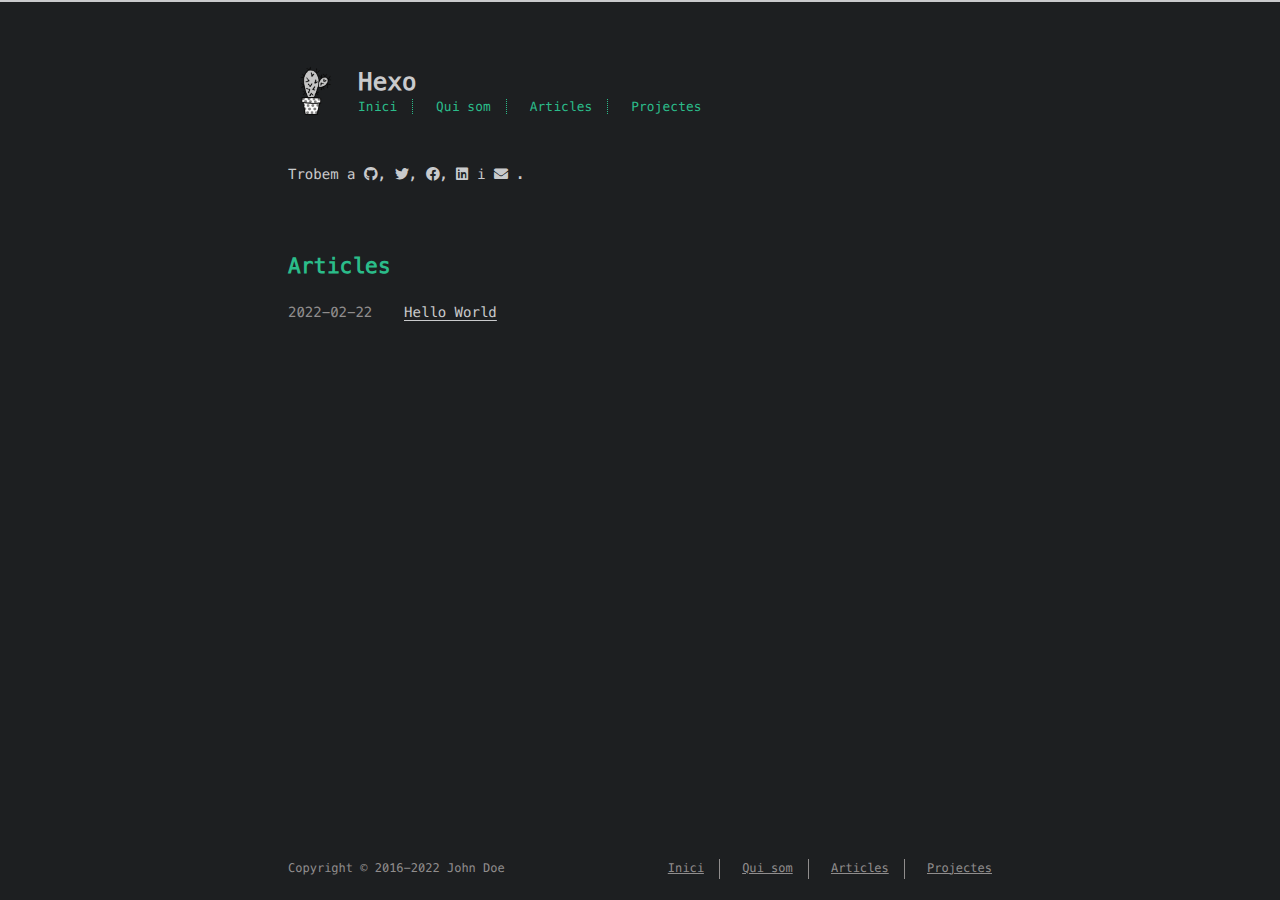
<file: index.html>
<!DOCTYPE html>
<html lang=zh>
<head>
    <!-- so meta -->
    <meta charset="utf-8">
    <meta http-equiv="X-UA-Compatible" content="IE=edge">
    <meta name="HandheldFriendly" content="True">
    <meta name="viewport" content="width=device-width, initial-scale=1, maximum-scale=5" />
    <meta property="og:type" content="website">
<meta property="og:title" content="Hexo">
<meta property="og:url" content="http://example.com/index.html">
<meta property="og:site_name" content="Hexo">
<meta property="og:locale">
<meta property="article:author" content="John Doe">
<meta name="twitter:card" content="summary">
    
    
      
        
          <link rel="shortcut icon" href="/images/favicon.ico">
        
      
      
        
          <link rel="icon" type="image/png" href="/images/favicon-192x192.png" sizes="192x192">
        
      
      
        
          <link rel="apple-touch-icon" sizes="180x180" href="/images/apple-touch-icon.png">
        
      
    
    <!-- title -->
    <title>Hexo</title>
    <!-- styles -->
    
<link rel="stylesheet" href="/css/style.css">

    <!-- persian styles -->
    
    <!-- rss -->
    
    
	<!-- mathjax -->
	
<meta name="generator" content="Hexo 6.0.0"></head>

<body class="max-width mx-auto px3 ltr">
    
    <div class="content index py4">
        
          <header id="header">
  <a href="/">
  
    
      <div id="logo" style="background-image: url(/images/logo.png);"></div>
    
  
    <div id="title">
      <h1>Hexo</h1>
    </div>
  </a>
  <div id="nav">
    <ul>
      <li class="icon">
        <a href="#" aria-label="Menu"><i class="fas fa-bars fa-2x"></i></a>
      </li>
       
        <li><a href="/">Inici</a></li>
       
        <li><a href="/about/">Qui som</a></li>
       
        <li><a href="/archives/">Articles</a></li>
       
        <li><a href="/projects_url">Projectes</a></li>
      
    </ul>
  </div>
</header>

        
        <section id="about">
  
  
    <p>
      Trobem a
      
      
      
        
          <a class="icon" target="_blank" rel="noopener" href="http://github.com/probberechts/cactus-dark" aria-label="github">
            <i class="fab fa-github"></i><!--
      ---></a><!--
    ---><!--
    --->, 
        
      
        
          <a class="icon" target="_blank" rel="noopener" href="/" aria-label="twitter">
            <i class="fab fa-twitter"></i><!--
      ---></a><!--
    ---><!--
    --->, 
        
      
        
          <a class="icon" target="_blank" rel="noopener" href="/" aria-label="facebook">
            <i class="fab fa-facebook"></i><!--
      ---></a><!--
    ---><!--
    --->, 
        
      
        
          <a class="icon" target="_blank" rel="noopener" href="/" aria-label="linkedin">
            <i class="fab fa-linkedin"></i><!--
      ---></a><!--
    ---><!--
    ---> i 
        
      
        
          <a class="icon" target="_blank" rel="noopener" href="mailto:name@email.com" aria-label="mail">
            <i class="fas fa-envelope"></i><!--
      ---></a>
        <!--
    --->.
        
      
    </p>
  
</section>

<section id="writing">
  <span class="h1"><a href="/archives/">Articles</a></span>
  
  <ul class="post-list">
    
    
      
    
    
      <li class="post-item">
        
    <div class="meta">
      
        
          <time datetime="2022-02-22T07:59:40.288Z" itemprop="datePublished">2022-02-22</time>
        
      
    </div>


        <span>
    
        <a class="" href="/2022/02/22/hello-world/">Hello World</a>
    


</span>
      </li>
    
  </ul>
  
</section>



        
        <footer id="footer">
  <div class="footer-left">
    Copyright &copy;
    
    
    2016-2022
    John Doe
  </div>
  <div class="footer-right">
    <nav>
      <ul>
         
          <li><a href="/">Inici</a></li>
         
          <li><a href="/about/">Qui som</a></li>
         
          <li><a href="/archives/">Articles</a></li>
         
          <li><a href="/projects_url">Projectes</a></li>
        
      </ul>
    </nav>
  </div>
</footer>

    </div>
    <!-- styles -->



  <link rel="preload" as="style" href="https://cdnjs.cloudflare.com/ajax/libs/font-awesome/5.15.2/css/all.min.css" crossorigin="anonymous" onload="this.onload=null;this.rel='stylesheet'"/>


    <!-- jquery -->
 
  <script src="https://cdnjs.cloudflare.com/ajax/libs/jquery/3.6.0/jquery.min.js" crossorigin="anonymous"></script> 




<!-- clipboard -->


<script src="/js/main.js"></script>

<!-- search -->

<!-- Google Analytics -->

<!-- Baidu Analytics -->

<!-- Cloudflare Analytics -->

<!-- Umami Analytics -->

<!-- Disqus Comments -->


</body>
</html>
</file>
<file: css/style.css>
.inline {
  display: inline;
}
.block {
  display: block;
}
.inline-block {
  display: inline-block;
}
.table {
  display: table;
}
.table-cell {
  display: table-cell;
}
.overflow-hidden {
  overflow: hidden;
}
.overflow-scroll {
  overflow: scroll;
}
.overflow-auto {
  overflow: auto;
}
.clearfix:before,
.clearfix:after {
  display: table;
  content: " ";
}
.clearfix:after {
  clear: both;
}
.left {
  float: left;
}
.right {
  float: right;
}
.fit {
  max-width: 100%;
}
.truncate {
  display: inline-block;
  overflow: hidden;
  text-overflow: ellipsis;
  white-space: nowrap;
}
.max-width-1 {
  max-width: 24rem;
}
.max-width-2 {
  max-width: 32rem;
}
.max-width-3 {
  max-width: 48rem;
}
.max-width-4 {
  max-width: 64rem;
}
.border-box {
  box-sizing: border-box;
}
.m0 {
  margin: 0;
}
.mt0 {
  margin-top: 0;
}
.mr0 {
  margin-right: 0;
}
.mb0 {
  margin-bottom: 0;
}
.ml0 {
  margin-left: 0;
}
.mx0 {
  margin-right: 0;
  margin-left: 0;
}
.my0 {
  margin-top: 0;
  margin-bottom: 0;
}
.m1 {
  margin: 0.5rem;
}
.mt1 {
  margin-top: 0.5rem;
}
.mr1 {
  margin-right: 0.5rem;
}
.mb1 {
  margin-bottom: 0.5rem;
}
.ml1 {
  margin-left: 0.5rem;
}
.mx1 {
  margin-right: 0.5rem;
  margin-left: 0.5rem;
}
.my1 {
  margin-top: 0.5rem;
  margin-bottom: 0.5rem;
}
.m2 {
  margin: 1rem;
}
.mt2 {
  margin-top: 1rem;
}
.mr2 {
  margin-right: 1rem;
}
.mb2 {
  margin-bottom: 1rem;
}
.ml2 {
  margin-left: 1rem;
}
.mx2 {
  margin-right: 1rem;
  margin-left: 1rem;
}
.my2 {
  margin-top: 1rem;
  margin-bottom: 1rem;
}
.m3 {
  margin: 2rem;
}
.mt3 {
  margin-top: 2rem;
}
.mr3 {
  margin-right: 2rem;
}
.mb3 {
  margin-bottom: 2rem;
}
.ml3 {
  margin-left: 2rem;
}
.mx3 {
  margin-right: 2rem;
  margin-left: 2rem;
}
.my3 {
  margin-top: 2rem;
  margin-bottom: 2rem;
}
.m4 {
  margin: 4rem;
}
.mt4 {
  margin-top: 4rem;
}
.mr4 {
  margin-right: 4rem;
}
.mb4 {
  margin-bottom: 4rem;
}
.ml4 {
  margin-left: 4rem;
}
.mx4 {
  margin-right: 4rem;
  margin-left: 4rem;
}
.my4 {
  margin-top: 4rem;
  margin-bottom: 4rem;
}
.mxn1 {
  margin-right: -0.5rem;
  margin-left: -0.5rem;
}
.mxn2 {
  margin-right: -1rem;
  margin-left: -1rem;
}
.mxn3 {
  margin-right: -2rem;
  margin-left: -2rem;
}
.mxn4 {
  margin-right: -4rem;
  margin-left: -4rem;
}
.ml-auto {
  margin-left: auto;
}
.mr-auto {
  margin-right: auto;
}
.mx-auto {
  margin-right: auto;
  margin-left: auto;
}
.p0 {
  padding: 0;
}
.pt0 {
  padding-top: 0;
}
.pr0 {
  padding-right: 0;
}
.pb0 {
  padding-bottom: 0;
}
.pl0 {
  padding-left: 0;
}
.px0 {
  padding-right: 0;
  padding-left: 0;
}
.py0 {
  padding-top: 0;
  padding-bottom: 0;
}
.p1 {
  padding: 0.5rem;
}
.pt1 {
  padding-top: 0.5rem;
}
.pr1 {
  padding-right: 0.5rem;
}
.pb1 {
  padding-bottom: 0.5rem;
}
.pl1 {
  padding-left: 0.5rem;
}
.py1 {
  padding-top: 0.5rem;
  padding-bottom: 0.5rem;
}
.px1 {
  padding-right: 0.5rem;
  padding-left: 0.5rem;
}
.p2 {
  padding: 1rem;
}
.pt2 {
  padding-top: 1rem;
}
.pr2 {
  padding-right: 1rem;
}
.pb2 {
  padding-bottom: 1rem;
}
.pl2 {
  padding-left: 1rem;
}
.py2 {
  padding-top: 1rem;
  padding-bottom: 1rem;
}
.px2 {
  padding-right: 1rem;
  padding-left: 1rem;
}
.p3 {
  padding: 2rem;
}
.pt3 {
  padding-top: 2rem;
}
.pr3 {
  padding-right: 2rem;
}
.pb3 {
  padding-bottom: 2rem;
}
.pl3 {
  padding-left: 2rem;
}
.py3 {
  padding-top: 2rem;
  padding-bottom: 2rem;
}
.px3 {
  padding-right: 2rem;
  padding-left: 2rem;
}
.p4 {
  padding: 4rem;
}
.pt4 {
  padding-top: 4rem;
}
.pr4 {
  padding-right: 4rem;
}
.pb4 {
  padding-bottom: 4rem;
}
.pl4 {
  padding-left: 4rem;
}
.py4 {
  padding-top: 4rem;
  padding-bottom: 4rem;
}
.px4 {
  padding-right: 4rem;
  padding-left: 4rem;
}
body h1,
body .h1 {
  display: block;
  margin-top: 3rem;
  margin-bottom: 1rem;
  color: #2bbc8a;
  letter-spacing: 0.01em;
  font-weight: 700;
  font-style: normal;
  font-size: 1.5em;
  -moz-osx-font-smoothing: grayscale;
  -webkit-font-smoothing: antialiased;
}
body h2,
body .h2 {
  position: relative;
  display: block;
  margin-top: 2rem;
  margin-bottom: 0.5rem;
  color: #eee;
  text-transform: none;
  letter-spacing: normal;
  font-weight: bold;
  font-size: 1rem;
}
body h3 {
  color: #eee;
  text-decoration: underline;
  font-weight: bold;
  font-size: 0.9rem;
}
body h4,
body h5,
body h6 {
  display: inline;
  text-decoration: none;
  color: #ccc;
  font-weight: bold;
  font-size: 0.9rem;
}
body h3,
body h4,
body h5,
body h6 {
  margin-top: 0.9rem;
  margin-bottom: 0.5rem;
}
body hr {
  border: 0.5px dashed #ccc;
  opacity: 0.5;
  margin: 0;
  margin-top: 20px;
  margin-bottom: 20px;
}
body strong {
  font-weight: bold;
}
body em,
body cite {
  font-style: italic;
}
body sup,
body sub {
  position: relative;
  vertical-align: baseline;
  font-size: 0.75em;
  line-height: 0;
}
body sup {
  top: -0.5em;
}
body sub {
  bottom: -0.2em;
}
body small {
  font-size: 0.85em;
}
body acronym,
body abbr {
  border-bottom: 1px dotted;
}
body ul,
body ol,
body dl {
  line-height: 1.725;
}
body ul ul,
body ol ul,
body ul ol,
body ol ol {
  margin-top: 0;
  margin-bottom: 0;
}
body ol {
  list-style: decimal;
}
body dt {
  font-weight: bold;
}
body table {
  width: 100%;
  border-collapse: collapse;
  text-align: left;
  font-size: 12px;
  overflow: auto;
  display: block;
}
body th {
  padding: 8px;
  border-bottom: 1px dashed #908d8d;
  color: #eee;
  font-weight: bold;
  font-size: 13px;
}
body td {
  padding: 0 8px;
  border-bottom: none;
}
@font-face {
  font-style: normal;
  font-family: "Meslo LG";
  src: local("Meslo LG S"), url("../lib/meslo-LG/MesloLGS-Regular.ttf") format("truetype");
}
*,
*:before,
*:after {
  box-sizing: border-box;
}
html {
  margin: 0;
  padding: 0;
  height: 100%;
  border-top: 2px solid #c9cacc;
  -webkit-text-size-adjust: 100%;
  -ms-text-size-adjust: 100%;
}
body {
  margin: 0;
  height: 100%;
  background-color: #1d1f21;
  color: #c9cacc;
  font-display: swap;
  font-weight: 400;
  font-size: 14px;
  font-family: "Menlo", "Meslo LG", monospace;
  line-height: 1.725;
  text-rendering: geometricPrecision;
  flex: 1;
  -moz-osx-font-smoothing: grayscale;
  -webkit-font-smoothing: antialiased;
}
.content {
  position: relative;
  display: flex;
  flex-direction: column;
  min-height: 100%;
  overflow-wrap: break-word;
}
.content p {
  hyphens: auto;
  -moz-hyphens: auto;
  -ms-hyphens: auto;
  -webkit-hyphens: auto;
}
.content code {
  hyphens: manual;
  -moz-hyphens: manual;
  -ms-hyphens: manual;
  -webkit-hyphens: manual;
}
.content a {
  color: #c9cacc;
  text-decoration: none;
  background-image: linear-gradient(transparent, transparent 5px, #c9cacc 5px, #c9cacc);
  background-position: bottom;
  background-size: 100% 6px;
  background-repeat: repeat-x;
}
.content a:hover {
  background-image: linear-gradient(transparent, transparent 4px, #d480aa 4px, #d480aa);
}
.content a.icon {
  background: none;
}
.content a.icon:hover {
  color: #d480aa;
}
.content h1 a,
.content .h1 a,
.content h2 a,
.content h3 a,
.content h4 a,
.content h5 a,
.content h6 a {
  background: none;
  color: inherit;
  text-decoration: none;
}
.content h1 a:hover,
.content .h1 a:hover,
.content h2 a:hover,
.content h3 a:hover,
.content h4 a:hover,
.content h5 a:hover,
.content h6 a:hover {
  background-image: linear-gradient(transparent, transparent 6px, #d480aa 6px, #d480aa);
  background-position: bottom;
  background-size: 100% 6px;
  background-repeat: repeat-x;
}
.content h6 a {
  background: none;
  color: inherit;
  text-decoration: none;
}
.content h6 a:hover {
  background-image: linear-gradient(transparent, transparent 6px, #d480aa 6px, #d480aa);
  background-position: bottom;
  background-size: 100% 6px;
  background-repeat: repeat-x;
}
@media (min-width: 540px) {
  .image-wrap {
    flex-direction: row;
    margin-bottom: 2rem;
  }
  .image-wrap .image-block {
    flex: 1 0 35%;
    margin-right: 2rem;
  }
  .image-wrap p {
    flex: 1 0 65%;
  }
}
.max-width {
  max-width: 48rem;
}
@media (max-width: 480px) {
  .px3 {
    padding-right: 1rem;
    padding-left: 1rem;
  }
  .my4 {
    margin-top: 2rem;
    margin-bottom: 2rem;
  }
}
@media (min-width: 480px) {
  p {
    text-align: justify;
  }
}
#header {
  margin: 0 auto 2rem;
  width: 100%;
}
#header h1,
#header .h1 {
  margin-top: 0;
  margin-bottom: 0;
  color: #c9cacc;
  letter-spacing: 0.01em;
  font-weight: 700;
  font-style: normal;
  font-size: 1.5rem;
  line-height: 2rem;
  -moz-osx-font-smoothing: grayscale;
  -webkit-font-smoothing: antialiased;
}
#header a {
  background: none;
  color: inherit;
  text-decoration: none;
}
#header #logo {
  display: inline-block;
  float: left;
  margin-right: 20px;
  width: 50px;
  height: 50px;
  border-radius: 5px;
  background-size: 50px 50px;
  background-repeat: no-repeat;
  filter: grayscale(100%);
  -webkit-filter: grayscale(100%);
}
#header #nav {
  color: #2bbc8a;
  letter-spacing: 0.01em;
  font-weight: 200;
  font-style: normal;
  font-size: 0.8rem;
}
#header #nav ul {
  margin: 0;
  padding: 0;
  list-style-type: none;
  line-height: 15px;
}
#header #nav ul a {
  margin-right: 15px;
  color: #2bbc8a;
}
#header #nav ul a:hover {
  background-image: linear-gradient(transparent, transparent 5px, #2bbc8a 5px, #2bbc8a);
  background-position: bottom;
  background-size: 100% 6px;
  background-repeat: repeat-x;
}
#header #nav ul li {
  display: inline-block;
  margin-right: 15px;
  border-right: 1px dotted;
  border-color: #2bbc8a;
  vertical-align: middle;
}
#header #nav ul .icon {
  display: none;
}
#header #nav ul li:last-child {
  margin-right: 0;
  border-right: 0;
}
#header #nav ul li:last-child a {
  margin-right: 0;
}
#header:hover #logo {
  filter: none;
  -webkit-filter: none;
}
@media screen and (max-width: 480px) {
  #header #title {
    display: table;
    margin-right: 5rem;
    min-height: 50px;
  }
  #header #title h1 {
    display: table-cell;
    vertical-align: middle;
  }
  #header #nav ul a:hover {
    background: none;
  }
  #header #nav ul li {
    display: none;
    border-right: 0;
  }
  #header #nav ul li.icon {
    position: absolute;
    top: 77px;
    right: 1rem;
    display: inline-block;
  }
  #header #nav ul.responsive li {
    display: block;
  }
  #header #nav li:not(:first-child) {
    padding-top: 1rem;
    padding-left: 70px;
    font-size: 1rem;
  }
}
#header-post {
  position: fixed;
  top: 2rem;
  right: 0;
  display: inline-block;
  float: right;
  z-index: 100;
}
#header-post a {
  background: none;
  color: inherit;
  text-decoration: none;
}
#header-post a.icon {
  background: none;
}
#header-post a.icon:hover {
  color: #d480aa;
}
#header-post ol {
  list-style-type: none;
}
#header-post ul {
  display: inline-block;
  margin: 0;
  padding: 0;
  list-style-type: none;
}
#header-post ul li {
  display: inline-block;
  margin-right: 15px;
  vertical-align: middle;
}
#header-post ul li:last-child {
  margin-right: 0;
}
#header-post #menu-icon {
  float: right;
  margin-right: 2rem;
  margin-left: 15px;
}
#header-post #menu-icon:hover {
  color: #2bbc8a;
}
#header-post #menu-icon-tablet {
  float: right;
  margin-right: 2rem;
  margin-left: 15px;
}
#header-post #menu-icon-tablet:hover {
  color: #2bbc8a;
}
#header-post #top-icon-tablet {
  position: fixed;
  right: 2rem;
  bottom: 2rem;
  margin-right: 2rem;
  margin-left: 15px;
}
#header-post #top-icon-tablet:hover {
  color: #2bbc8a;
}
#header-post .active {
  color: #2bbc8a;
}
#header-post #menu {
  visibility: hidden;
  margin-right: 2rem;
}
#header-post #nav {
  color: #2bbc8a;
  letter-spacing: 0.01em;
  font-weight: 200;
  font-style: normal;
  font-size: 0.8rem;
}
#header-post #nav ul {
  line-height: 15px;
}
#header-post #nav ul a {
  margin-right: 15px;
  color: #2bbc8a;
}
#header-post #nav ul a:hover {
  background-image: linear-gradient(transparent, transparent 5px, #2bbc8a 5px, #2bbc8a);
  background-position: bottom;
  background-size: 100% 6px;
  background-repeat: repeat-x;
}
#header-post #nav ul li {
  border-right: 1px dotted #2bbc8a;
}
#header-post #nav ul li:last-child {
  margin-right: 0;
  border-right: 0;
}
#header-post #nav ul li:last-child a {
  margin-right: 0;
}
#header-post #actions {
  float: right;
  margin-top: 2rem;
  margin-right: 2rem;
  width: 100%;
  text-align: right;
}
#header-post #actions ul {
  display: block;
}
#header-post #actions .info {
  display: block;
  font-style: italic;
}
#header-post #share {
  clear: both;
  padding-top: 1rem;
  padding-right: 2rem;
  text-align: right;
}
#header-post #share li {
  display: block;
  margin: 0;
}
#header-post #toc {
  float: right;
  clear: both;
  overflow: auto;
  margin-top: 1rem;
  padding-right: 2rem;
  max-width: 20em;
  max-height: calc(95vh - 7rem);
  text-align: right;
}
#header-post #toc a:hover {
  color: #d480aa;
}
#header-post #toc .toc-level-1 > .toc-link {
  display: none;
}
#header-post #toc .toc-level-2 {
  color: #c9cacc;
  font-size: 0.8rem;
}
#header-post #toc .toc-level-2:before {
  color: #2bbc8a;
  content: "#";
}
#header-post #toc .toc-level-3 {
  color: #908d8d;
  font-size: 0.7rem;
}
#header-post #toc .toc-level-4 {
  color: #747070;
  font-size: 0.4rem;
}
#header-post #toc .toc-level-5 {
  display: none;
}
#header-post #toc .toc-level-6 {
  display: none;
}
#header-post #toc .toc-number {
  display: none;
}
@media screen and (max-width: 500px) {
  #header-post {
    display: none;
  }
}
@media screen and (max-width: 900px) {
  #header-post #menu-icon {
    display: none;
  }
  #header-post #actions {
    display: none;
  }
}
@media screen and (max-width: 1199px) {
  #header-post #toc {
    display: none;
  }
}
@media screen and (min-width: 900px) {
  #header-post #menu-icon-tablet {
    display: none !important;
  }
  #header-post #top-icon-tablet {
    display: none !important;
  }
}
@media screen and (min-width: 1199px) {
  #header-post #actions {
    width: auto;
  }
  #header-post #actions ul {
    display: inline-block;
    float: right;
  }
  #header-post #actions .info {
    display: inline;
    float: left;
    margin-right: 2rem;
    font-style: italic;
  }
}
@media print {
  #header-post {
    display: none;
  }
  #footer-post-container {
    display: none;
  }
}
#footer-post {
  position: fixed;
  right: 0;
  bottom: 0;
  left: 0;
  z-index: 5000000;
  width: 100%;
  border-top: 1px solid #908d8d;
  background: #212326;
  transition: opacity 0.2s;
}
#footer-post a {
  background: none;
  color: inherit;
  text-decoration: none;
}
#footer-post a.icon {
  background: none;
}
#footer-post a.icon:hover {
  color: #d480aa;
}
#footer-post #nav-footer {
  padding-right: 1rem;
  padding-left: 1rem;
  background: #323539;
  text-align: center;
}
#footer-post #nav-footer a {
  color: #2bbc8a;
  font-size: 1em;
}
#footer-post #nav-footer a:hover {
  background-image: linear-gradient(transparent, transparent 5px, #2bbc8a 5px, #2bbc8a);
  background-position: bottom;
  background-size: 100% 6px;
  background-repeat: repeat-x;
}
#footer-post #nav-footer ul {
  display: table;
  margin: 0;
  padding: 0;
  width: 100%;
  list-style-type: none;
}
#footer-post #nav-footer ul li {
  display: inline-table;
  padding: 10px;
  width: 20%;
  vertical-align: middle;
}
#footer-post #actions-footer {
  overflow: auto;
  margin-top: 1rem;
  margin-bottom: 1rem;
  padding-right: 1rem;
  padding-left: 1rem;
  width: 100%;
  text-align: center;
  white-space: nowrap;
}
#footer-post #actions-footer a {
  display: inline-block;
  padding-left: 1rem;
  color: #2bbc8a;
}
#footer-post #share-footer {
  padding-right: 1rem;
  padding-left: 1rem;
  background: #323539;
  text-align: center;
}
#footer-post #share-footer ul {
  display: table;
  margin: 0;
  padding: 0;
  width: 100%;
  list-style-type: none;
}
#footer-post #share-footer ul li {
  display: inline-table;
  padding: 10px;
  width: 20%;
  vertical-align: middle;
}
#footer-post #toc-footer {
  clear: both;
  padding-top: 1rem;
  padding-bottom: 1rem;
  background: #323539;
  text-align: left;
}
#footer-post #toc-footer ol {
  margin: 0;
  padding-left: 20px;
  list-style-type: none;
}
#footer-post #toc-footer ol li {
  line-height: 30px;
}
#footer-post #toc-footer a:hover {
  color: #d480aa;
}
#footer-post #toc-footer .toc-level-1 > .toc-link {
  display: none;
}
#footer-post #toc-footer .toc-level-2 {
  color: #c9cacc;
  font-size: 0.8rem;
}
#footer-post #toc-footer .toc-level-2:before {
  color: #2bbc8a;
  content: "#";
}
#footer-post #toc-footer .toc-level-3 {
  color: #908d8d;
  font-size: 0.7rem;
  line-height: 15px;
}
#footer-post #toc-footer .toc-level-4 {
  display: none;
}
#footer-post #toc-footer .toc-level-5 {
  display: none;
}
#footer-post #toc-footer .toc-level-6 {
  display: none;
}
#footer-post #toc-footer .toc-number {
  display: none;
}
@media screen and (min-width: 500px) {
  #footer-post-container {
    display: none;
  }
}
.post-list {
  padding: 0;
}
.post-list .post-item {
  margin-bottom: 1rem;
  margin-left: 0;
  list-style-type: none;
}
.post-list .post-item .meta {
  display: block;
  margin-right: 16px;
  min-width: 100px;
  color: #908d8d;
  font-size: 14px;
}
@media (min-width: 480px) {
  .post-list .post-item {
    display: flex;
    margin-bottom: 5px;
  }
  .post-list .post-item .meta {
    text-align: left;
  }
}
.project-list {
  padding: 0;
  list-style: none;
}
.project-list .project-item {
  margin-bottom: 5px;
}
.project-list .project-item p {
  display: inline;
}
article header .posttitle {
  margin-top: 0;
  margin-bottom: 0;
  text-transform: none;
  font-size: 1.5em;
  line-height: 1.25;
}
article header .meta {
  margin-top: 0;
  margin-bottom: 1rem;
}
article header .meta * {
  color: #ccc;
  font-size: 0.85rem;
}
article header .author {
  text-transform: uppercase;
  letter-spacing: 0.01em;
  font-weight: 700;
}
article header .postdate {
  display: inline;
}
article .content h2:before {
  position: absolute;
  top: -4px;
  left: -1rem;
  color: #2bbc8a;
  content: "#";
  font-weight: bold;
  font-size: 1.2rem;
}
article .content img,
article .content video {
  display: block;
  margin: auto;
  max-width: 100%;
  height: auto;
}
article .content .video-container {
  position: relative;
  overflow: hidden;
  padding-top: 56.25%;
  height: 0;
}
article .content .video-container iframe,
article .content .video-container object,
article .content .video-container embed {
  position: absolute;
  top: 0;
  left: 0;
  margin-top: 0;
  width: 100%;
  height: 100%;
}
article .content blockquote {
  margin: 1rem 10px;
  padding: 0.5em 10px;
  background: inherit;
  color: #ccffb6;
  quotes: "\201C" "\201D" "\2018" "\2019";
  font-weight: bold;
}
article .content blockquote p {
  margin: 0;
}
article .content blockquote:before {
  margin-right: 0.25em;
  color: #ccffb6;
  content: "\201C";
  vertical-align: -0.4em;
  font-size: 2em;
  line-height: 0.1em;
}
article .content blockquote footer {
  margin: line-height 0;
  color: #908d8d;
  font-size: 12px;
}
article .content blockquote footer a {
  background-image: linear-gradient(transparent, transparent 5px, #908d8d 5px, #908d8d);
  color: #908d8d;
}
article .content blockquote footer a:hover {
  background-image: linear-gradient(transparent, transparent 4px, #a6a4a4 4px, #a6a4a4);
  color: #a6a4a4;
}
article .content blockquote footer cite:before {
  padding: 0 0.5em;
  content: "—";
}
article .content .pullquote {
  margin: 0;
  width: 45%;
  text-align: left;
}
article .content .pullquote.left {
  margin-right: 1em;
  margin-left: 0.5em;
}
article .content .pullquote.right {
  margin-right: 0.5em;
  margin-left: 1em;
}
article .content .caption {
  position: relative;
  display: block;
  margin-top: 0.5em;
  color: #908d8d;
  text-align: center;
  font-size: 0.9em;
}
.posttitle {
  text-transform: none;
  font-size: 1.5em;
  line-height: 1.25;
}
.article-tag .tag-link {
  background-image: linear-gradient(transparent, transparent 10px, #d480aa 10px, #d480aa);
  background-position: bottom;
  background-size: 100% 6px;
  background-repeat: repeat-x;
}
.article-tag .tag-link:before {
  content: "#";
}
.article-category .category-link {
  background-image: linear-gradient(transparent, transparent 10px, #d480aa 10px, #d480aa);
  background-position: bottom;
  background-size: 100% 6px;
  background-repeat: repeat-x;
}
@media (min-width: 480px) {
  .article-tag,
  .article-category {
    display: inline;
  }
  .article-tag:before,
  .article-category:before {
    content: "|";
  }
}
#archive .post-year {
  list-style-type: none;
}
#archive .post-list {
  padding: 0;
}
#archive .post-list .post-item {
  margin-bottom: 1rem;
  margin-left: 0;
  list-style-type: none;
}
#archive .post-list .post-item .meta {
  display: block;
  margin-right: 16px;
  min-width: 100px;
  color: #908d8d;
  font-size: 14px;
}
@media (min-width: 480px) {
  #archive .post-list .post-item {
    display: flex;
    margin-bottom: 5px;
    margin-left: 1rem;
  }
  #archive .post-list .post-item .meta {
    text-align: left;
  }
}
.blog-post-comments {
  margin-top: 4rem;
}
#footer {
  position: absolute;
  bottom: 0;
  margin-bottom: 10px;
  width: 100%;
  color: #908d8d;
  vertical-align: top;
  text-align: center;
  font-size: 12px;
}
#footer ul {
  margin: 0;
  padding: 0;
  list-style: none;
}
#footer li {
  display: inline-block;
  margin-right: 15px;
  border-right: 1px solid;
  border-color: #908d8d;
  vertical-align: middle;
}
#footer li a {
  margin-right: 15px;
}
#footer li:last-child {
  margin-right: 0;
  border-right: 0;
}
#footer li:last-child a {
  margin-right: 0;
}
#footer a {
  color: #908d8d;
  text-decoration: underline;
  background-image: none;
}
#footer a:hover {
  color: #a6a4a4;
}
#footer .footer-left {
  height: 20px;
  vertical-align: middle;
  line-height: 20px;
}
@media (min-width: 39rem) {
  #footer {
    display: flex;
    flex-flow: row wrap;
    justify-content: space-between;
    align-items: center;
    align-content: center;
    margin-bottom: 20px;
  }
  #footer .footer-left {
    align-self: flex-start;
    margin-right: 20px;
  }
  #footer .footer-right {
    align-self: flex-end;
  }
}
.pagination {
  display: inline-block;
  margin-top: 2rem;
  width: 100%;
  text-align: center;
}
.pagination .page-number {
  color: #c9cacc;
  font-size: 0.8rem;
}
.pagination a {
  padding: 4px 6px;
  border-radius: 5px;
  background-image: none;
  color: #c9cacc;
  text-decoration: none;
}
.pagination a:hover {
  background-image: none;
}
.pagination a:hover:not(.active) {
  color: #eee;
}
.search-input {
  padding: 4px 7px;
  width: 100%;
  outline: none;
  border: solid 1px #ccc;
  border-radius: 5px;
  background-color: #1d1f21;
  color: #c9cacc;
  font-size: 1.2rem;
  -webkit-border-radius: 5px;
  -moz-border-radius: 5px;
}
.search-input:focus {
  border: solid 1px #2bbc8a;
}
#search-result ul.search-result-list {
  padding: 0;
  list-style-type: none;
}
#search-result li {
  margin: 2em auto;
}
#search-result a.search-result-title {
  background-image: none;
  color: #c9cacc;
  text-transform: capitalize;
  font-weight: bold;
  line-height: 1.2;
}
#search-result p.search-result {
  overflow: hidden;
  margin: 0.4em auto;
  max-height: 13em;
  text-align: justify;
  font-size: 0.8em;
}
#search-result em.search-keyword {
  border-bottom: 1px dashed #d480aa;
  color: #d480aa;
  font-weight: bold;
}
.search-no-result {
  display: none;
  padding-bottom: 0.5em;
  color: #c9cacc;
}
#tag-cloud .tag-cloud-title {
  color: #908d8d;
}
#tag-cloud .tag-cloud-tags {
  clear: both;
  text-align: center;
}
#tag-cloud .tag-cloud-tags a {
  display: inline-block;
  margin: 10px;
}
.tooltipped {
  position: relative;
}
.tooltipped::after {
  position: absolute;
  z-index: 1000000;
  display: none;
  padding: 0.2em 0.5em;
  -webkit-font-smoothing: subpixel-antialiased;
  color: #1d1f21;
  font-display: swap;
  font-weight: 400;
  font-size: 11.200000000000001px;
  font-family: "Menlo", "Meslo LG", monospace;
  line-height: 1.725;
  text-rendering: geometricPrecision;
  text-align: center;
  word-wrap: break-word;
  white-space: pre;
  content: attr(aria-label);
  background: #c9cacc;
  border-radius: 3px;
  opacity: 0;
}
.tooltipped::before {
  position: absolute;
  z-index: 1000001;
  display: none;
  width: 0;
  height: 0;
  color: #c9cacc;
  pointer-events: none;
  content: '';
  border: 6px solid transparent;
  opacity: 0;
}
.tooltipped:hover::before,
.tooltipped:active::before,
.tooltipped:focus::before,
.tooltipped:hover::after,
.tooltipped:active::after,
.tooltipped:focus::after {
  display: inline-block;
  text-decoration: none;
  animation-name: tooltip-appear;
  animation-duration: 0.1s;
  animation-fill-mode: forwards;
  animation-timing-function: ease-in;
}
.tooltipped-s::after,
.tooltipped-sw::after {
  top: 100%;
  right: 50%;
  margin-top: 6px;
}
.tooltipped-s::before,
.tooltipped-sw::before {
  top: auto;
  right: 50%;
  bottom: -7px;
  margin-right: -6px;
  border-bottom-color: #c9cacc;
}
.tooltipped-sw::after {
  margin-right: -16px;
}
.tooltipped-s::after {
  transform: translateX(50%);
}
@-moz-keyframes tooltip-appear {
  from {
    opacity: 0;
  }
  to {
    opacity: 1;
  }
}
@-webkit-keyframes tooltip-appear {
  from {
    opacity: 0;
  }
  to {
    opacity: 1;
  }
}
@-o-keyframes tooltip-appear {
  from {
    opacity: 0;
  }
  to {
    opacity: 1;
  }
}
@keyframes tooltip-appear {
  from {
    opacity: 0;
  }
  to {
    opacity: 1;
  }
}
#categories .category-list-title {
  color: #908d8d;
}
#categories .category-list .category-list-item .category-list-count {
  color: #908d8d;
}
#categories .category-list .category-list-item .category-list-count:before {
  content: " (";
}
#categories .category-list .category-list-item .category-list-count:after {
  content: ")";
}
.highlight {
  background: #474949;
  color: #d1d9e1;
}
.highlight .code .comment,
.highlight .code .quote {
  color: #969896;
  font-style: italic;
}
.highlight .code .keyword,
.highlight .code .selector-tag,
.highlight .code .literal,
.highlight .code .type,
.highlight .code .addition {
  color: #c9c;
}
.highlight .code .number,
.highlight .code .selector-attr,
.highlight .code .selector-pseudo {
  color: #f99157;
}
.highlight .code .string,
.highlight .code .doctag,
.highlight .code .regexp {
  color: #8abeb7;
}
.highlight .code .title,
.highlight .code .name,
.highlight .code .section,
.highlight .code .built_in {
  color: #b5bd68;
}
.highlight .code .variable,
.highlight .code .template-variable,
.highlight .code .selector-id,
.highlight .code .class .title {
  color: #fc6;
}
.highlight .code .section,
.highlight .code .name,
.highlight .code .strong {
  font-weight: bold;
}
.highlight .code .symbol,
.highlight .code .bullet,
.highlight .code .subst,
.highlight .code .meta,
.highlight .code .link {
  color: #f99157;
}
.highlight .code .deletion {
  color: #dc322f;
}
.highlight .code .formula {
  background: #eee8d5;
}
.highlight .code .attr,
.highlight .code .attribute {
  color: #81a2be;
}
.highlight .code .emphasis {
  font-style: italic;
}
pre {
  overflow-x: auto;
  padding: 10px 15px;
  padding-bottom: 0;
  border: 1px dotted #908d8d;
  border-radius: 4px;
  font-size: 13px;
  font-family: "Menlo", "Meslo LG", monospace;
  line-height: 22px;
  -webkit-border-radius: 4px;
}
pre code {
  display: block;
  padding: 0;
  border: none;
}
code {
  padding: 0 5px;
  border: 1px dotted #908d8d;
  border-radius: 2px;
  -webkit-border-radius: 2px;
}
.highlight {
  overflow-x: auto;
  margin: 1rem 0;
  padding: 10px 15px;
  border-radius: 4px;
  background: #212326;
  font-family: "Menlo", "Meslo LG", monospace;
  -webkit-border-radius: 4px;
}
.highlight figcaption {
  margin: -5px 0 5px;
  color: #908d8d;
  font-size: 0.9em;
  transform: scale(1);
}
.highlight figcaption a {
  float: right;
  color: #908d8d;
  font-style: italic;
  font-size: 0.8em;
  background-image: linear-gradient(transparent, transparent 10px, #d480aa 10px, #d480aa);
  background-position: bottom;
  background-size: 100% 6px;
  background-repeat: repeat-x;
}
.highlight figcaption a:hover {
  color: #a6a4a4;
}
.highlight figcaption:before,
.highlight figcaption content: "" {
  display: table;
}
.highlight figcaption:after {
  clear: both;
}
.highlight:hover .btn-copy {
  opacity: 1;
}
.highlight .btn-copy {
  font-size: 1.2rem;
  position: absolute;
  right: 20px;
  opacity: 0;
  transition: opacity 0.2s ease-in;
}
.highlight .btn-copy:hover {
  color: #2bbc8a;
}
.highlight pre {
  margin: 0;
  padding: 0;
  border: none;
  background: none;
}
.highlight table {
  width: auto;
}
.highlight td.gutter {
  text-align: right;
  opacity: 0.2;
}
.highlight .line {
  height: 22px;
}
</file>
